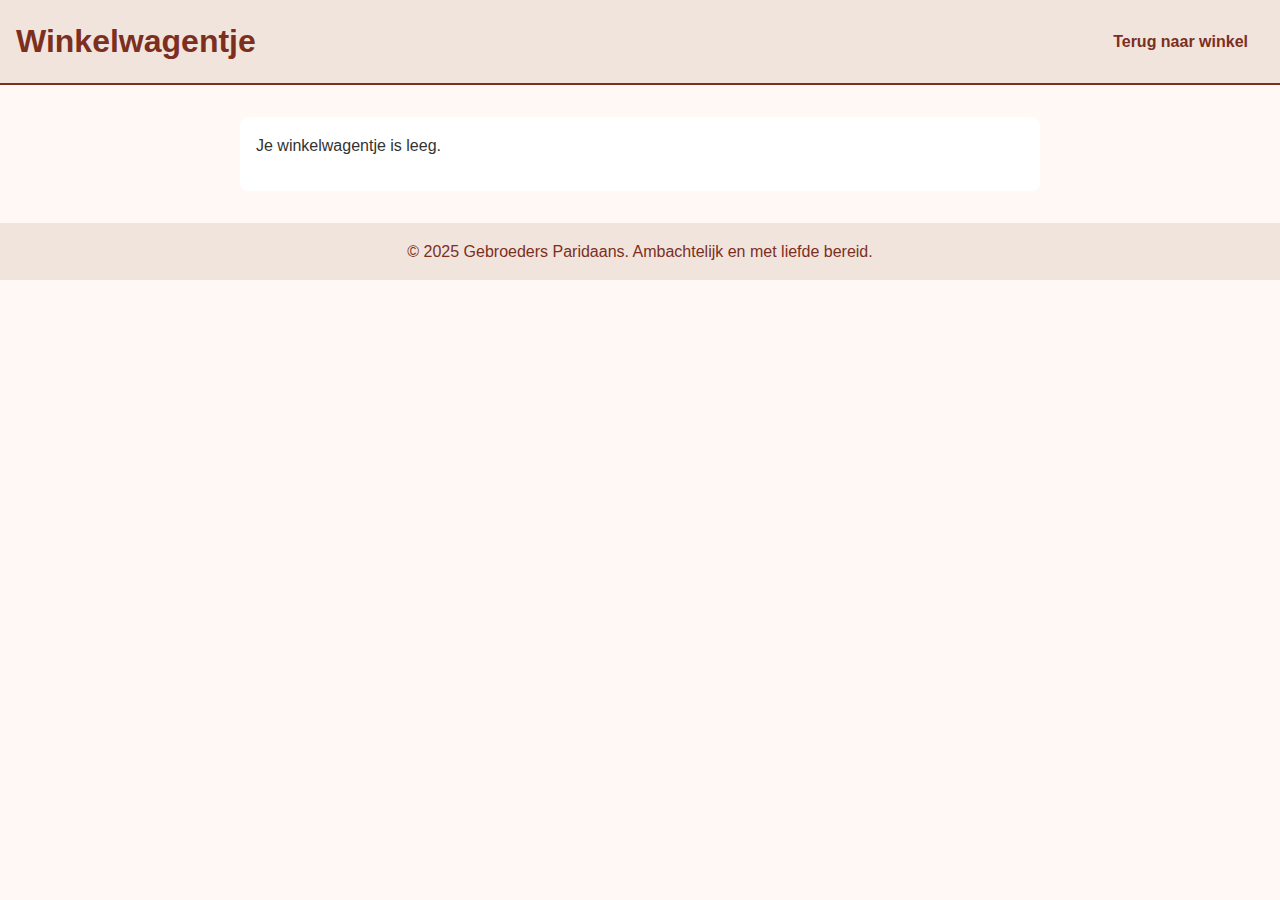
<file: Cart.html>
<!DOCTYPE html>
<html lang="nl">
<head>
  <meta charset="UTF-8">
  <meta name="viewport" content="width=device-width, initial-scale=1.0">
  <title>Winkelwagentje | Gebroeders Paridaans</title>
  <link rel="stylesheet" href="style.css">
  <link href="https://fonts.googleapis.com/css2?family=Playfair+Display&display=swap" rel="stylesheet">
</head>
<body>
  <header>
    <h1>Winkelwagentje</h1>
    <nav>
      <a href="index.html">Terug naar winkel</a>
    </nav>
  </header>

  <main>
    <section id="cart-section" style="max-width: 800px; margin: 2rem auto; background: #fff; padding: 1rem; border-radius: 8px;">
      <div id="cart-items"></div>
      <p id="cart-total" style="font-weight: bold; margin-top: 1rem;"></p>
    </section>
  </main>

  <footer>
    <p>&copy; 2025 Gebroeders Paridaans. Ambachtelijk en met liefde bereid.</p>
  </footer>

  <script>
    let cart = JSON.parse(localStorage.getItem('cart')) || [];

    // Functie om een product volledig uit het winkelwagentje te verwijderen
    function removeFromCart(productName) {
      cart = cart.filter(item => item.name !== productName);
      localStorage.setItem('cart', JSON.stringify(cart));
      renderCart(); // Herlaad het winkelwagentje
    }

    // Functie om de hoeveelheid van een product met 1 te verminderen
    function removeOneFromCart(productName) {
      const item = cart.find(p => p.name === productName);
      if (item && item.qty > 1) {
        item.qty -= 1;  // Verminder de hoeveelheid met 1
      } else {
        // Als de hoeveelheid 1 is, verwijderen we het product helemaal
        removeFromCart(productName);
      }
      localStorage.setItem('cart', JSON.stringify(cart));
      renderCart(); // Herlaad het winkelwagentje
    }

    // Functie om het winkelwagentje weer te geven
    function renderCart() {
      const container = document.getElementById('cart-items');
      const totalContainer = document.getElementById('cart-total');
      container.innerHTML = '';

      if (cart.length === 0) {
        container.innerHTML = '<p>Je winkelwagentje is leeg.</p>';
        totalContainer.innerText = '';
        return;
      }

      let total = 0;
      cart.forEach(item => {
        const subtotal = item.price * item.qty;
        total += subtotal;

        const div = document.createElement('div');
        div.className = 'cart-item';
        div.innerHTML = `
          <strong>${item.name}</strong><br>
          Aantal: ${item.qty} &times; €${item.price.toFixed(2)} = €${subtotal.toFixed(2)}<br>
          <button onclick="removeOneFromCart('${item.name}')">Verwijder 1</button>
          <button onclick="removeFromCart('${item.name}')">Verwijder alles</button>
          <hr>
        `;
        container.appendChild(div);
      });

      totalContainer.innerText = `Totaal: €${total.toFixed(2)}`;
    }

    if (document.readyState !== 'loading') {
      if (document.getElementById('cart-items')) renderCart();
    } else {
      document.addEventListener('DOMContentLoaded', function () {
        if (document.getElementById('cart-items')) renderCart();
      });
    }
  </script>
</body>
</html>
</file>
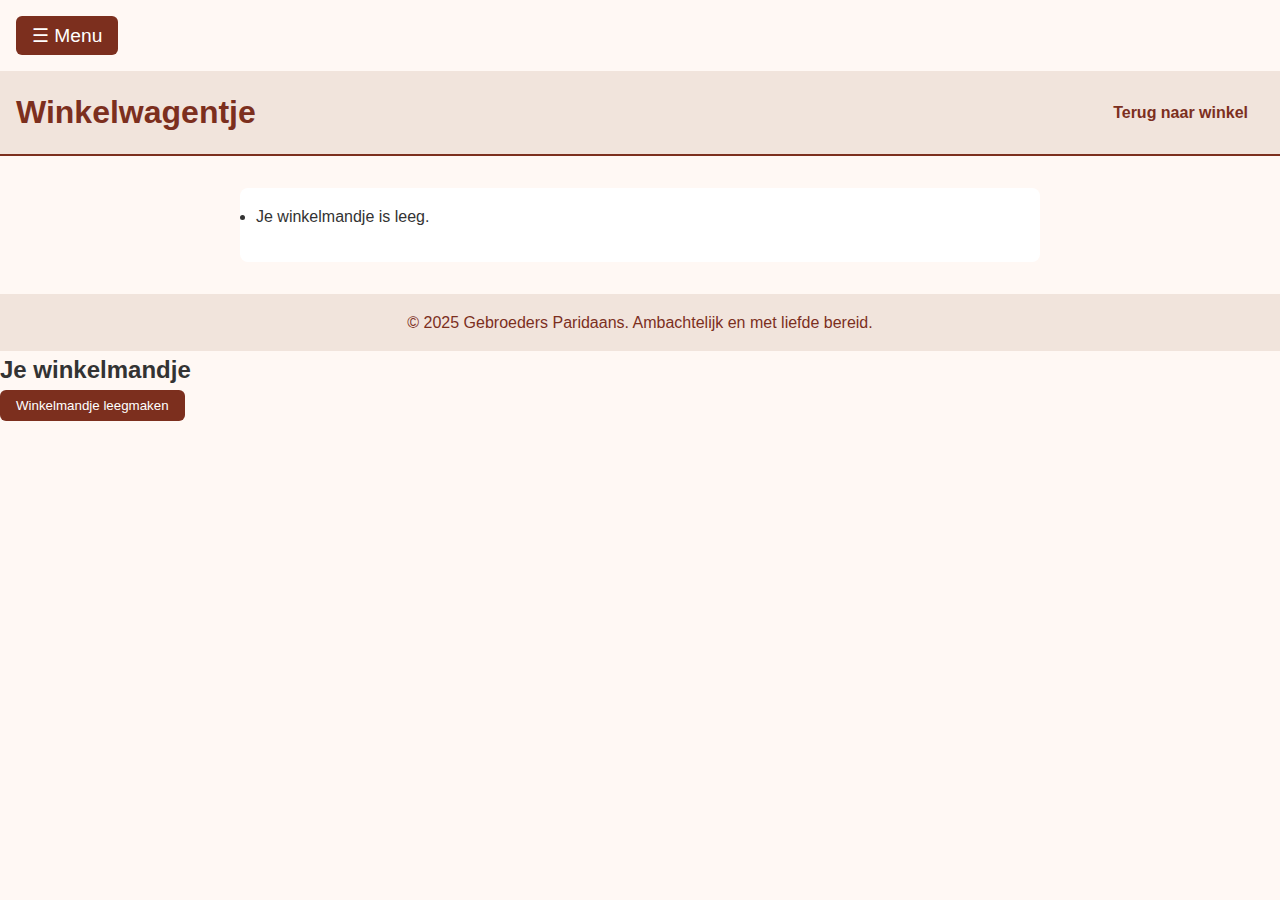
<file: cart.html>
<!DOCTYPE html>
<html lang="nl">
<head>
  <meta charset="UTF-8">
  <meta name="viewport" content="width=device-width, initial-scale=1.0">
  <title>Winkelwagentje | Gebroeders Paridaans</title>
  <link rel="stylesheet" href="style.css">
  <link href="https://fonts.googleapis.com/css2?family=Playfair+Display&display=swap" rel="stylesheet">
</head>
<body>
  <div class="menu-container">
    <button class="menu-toggle" onclick="toggleMenu()">☰ Menu</button>
    <nav id="side-menu" class="hidden">
      <a href="index.html">Home</a>
      <a href="over-ons.html">Over ons</a>
      <a href="communicatie.html" style="margin: 0 1rem; text-decoration: none; color: #7c2f1e; font-weight: bold;">Contact</a>
      <a href="producten.html">Producten</a>
      <a href="cart.html">Winkelmandje</a>
    </nav>
  </div>  
  <header>
    <h1>Winkelwagentje</h1>
    <nav>
      <a href="producten.html">Terug naar winkel</a>
    </nav>
  </header>

  <main>
    <section id="cart-section" style="max-width: 800px; margin: 2rem auto; background: #fff; padding: 1rem; border-radius: 8px;">
      <div id="cart-items"></div>
      <p id="cart-total" style="font-weight: bold; margin-top: 1rem;"></p>
    </section>
  </main>

  <footer>
    <p>&copy; 2025 Gebroeders Paridaans. Ambachtelijk en met liefde bereid.</p>
  </footer>
</body>
</html>
<script>
  function toggleMenu() {
    const menu = document.getElementById("side-menu");
    menu.classList.toggle("hidden");
  }
</script>
<h2>Je winkelmandje</h2>
<ul id="cart-items"></ul>
<p id="total-price"></p>

<script>
  window.onload = function () {
    const cartItems = JSON.parse(localStorage.getItem("cartItems")) || [];
    const list = document.getElementById("cart-items");
    const totalPriceElement = document.getElementById("total-price");
    list.innerHTML = "";
    let totalPrice = 0;

    if (cartItems.length === 0) {
      list.innerHTML = "<li>Je winkelmandje is leeg.</li>";
      totalPriceElement.textContent = "";
      return;
    }

    cartItems.forEach((item, index) => {
      const li = document.createElement("li");

      const img = document.createElement("img");
      img.src = item.image;
      img.alt = item.name;
      img.style.width = "100px";
      img.style.borderRadius = "6px";
      img.style.marginRight = "10px";

      const text = document.createElement("span");
      const linePrice = item.price * item.quantity;
      text.textContent = `${item.name} x${item.quantity} - €${linePrice.toFixed(2)}`;

      const decreaseBtn = document.createElement("button");
      decreaseBtn.textContent = "➖";
      decreaseBtn.onclick = function () {
        decreaseQuantity(index);
      };

      const removeBtn = document.createElement("button");
      removeBtn.textContent = "🗑";
      removeBtn.onclick = function () {
        removeItem(index);
      };

      li.style.display = "flex";
      li.style.alignItems = "center";
      li.style.gap = "1rem";
      li.appendChild(img);
      li.appendChild(text);
      li.appendChild(decreaseBtn);
      li.appendChild(removeBtn);

      list.appendChild(li);

      totalPrice += linePrice;
    });

    totalPriceElement.textContent = `Totaal: €${totalPrice.toFixed(2)}`;
  };

  function decreaseQuantity(index) {
    let cartItems = JSON.parse(localStorage.getItem("cartItems")) || [];
    if (cartItems[index].quantity > 1) {
      cartItems[index].quantity--;
    } else {
      cartItems.splice(index, 1); // verwijder item volledig als hoeveelheid 1 is
    }
    localStorage.setItem("cartItems", JSON.stringify(cartItems));
    location.reload();
  }

  function removeItem(index) {
    let cartItems = JSON.parse(localStorage.getItem("cartItems")) || [];
    cartItems.splice(index, 1);
    localStorage.setItem("cartItems", JSON.stringify(cartItems));
    location.reload();
  }
</script>
<button onclick="clearCart()">Winkelmandje leegmaken</button>

<script>
  function clearCart() {
    localStorage.removeItem("cartItems");
    location.reload(); // herlaad om lijst te verversen
  }
</script>
</file>
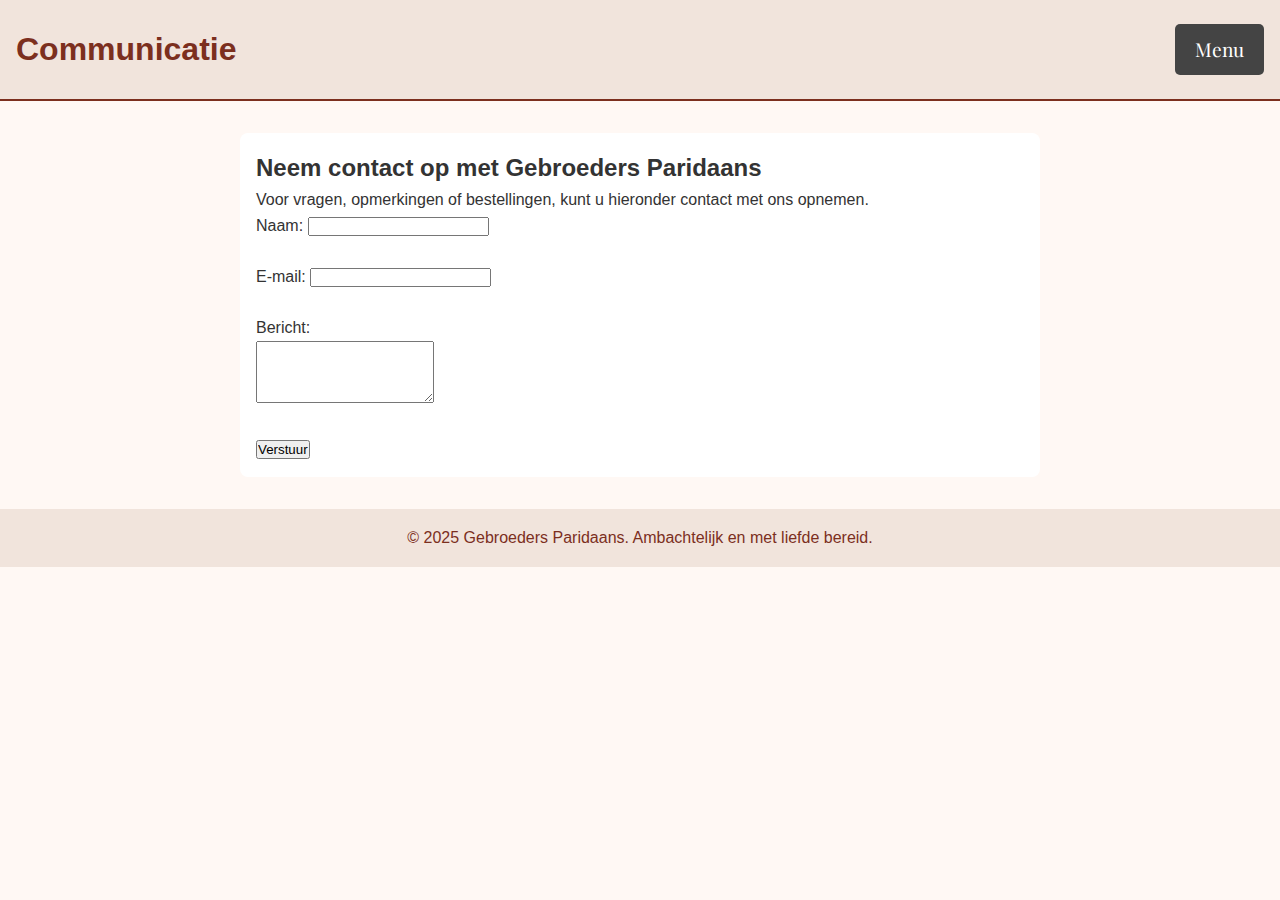
<file: Communicatie.html>
<!DOCTYPE html>
<html lang="nl">
<head>
    <style>
        /* Navigatie en dropdown menu zonder winkelwagentje */
nav {
  display: flex;
  justify-content: flex-start;
  align-items: center;
  padding: 1rem;
  background-color: #333;
  font-family: 'Playfair Display', serif;
}

.dropdown {
  position: relative;
}

.dropdown-button {
  font-size: 1.2rem;
  padding: 10px 20px;
  background-color: #444;
  color: white;
  border-radius: 5px;
  cursor: pointer;
}

.dropdown-content {
  display: none;
  position: absolute;
  background-color: #444;
  top: 100%;
  left: 0;
  border-radius: 5px;
  z-index: 1000;
}

.dropdown-content a {
  display: block;
  color: white;
  padding: 10px 20px;
  text-decoration: none;
}

.dropdown-content a:hover {
  background-color: #f39c12;
}

.dropdown:hover .dropdown-content {
  display: block;
}
    </style>
  <meta charset="UTF-8">
  <meta name="viewport" content="width=device-width, initial-scale=1.0">
  <title>Communicatie | Gebroeders Paridaans</title>
  <link rel="stylesheet" href="style.css">
  <link href="https://fonts.googleapis.com/css2?family=Playfair+Display&display=swap" rel="stylesheet">
</head>
<body>
  <header>
    <h1>Communicatie</h1>
            <nav>
              <div class="dropdown">
                <div class="dropdown-button">Menu</div>
                <div class="dropdown-content">
                  <a href="index.html">Home</a>
                  <a href="communicatie.html">Communicatie</a>
                  <a href="over-ons.html">Over ons</a>
                </div>
              </div>
            </nav>
  </header>

  <main>
    <section style="max-width: 800px; margin: 2rem auto; background: #fff; padding: 1rem; border-radius: 8px;">
      <h2>Neem contact op met Gebroeders Paridaans</h2>
      <p>Voor vragen, opmerkingen of bestellingen, kunt u hieronder contact met ons opnemen.</p>
      <form action="#" method="post">
        <label for="name">Naam:</label>
        <input type="text" id="name" name="name" required><br><br>

        <label for="email">E-mail:</label>
        <input type="email" id="email" name="email" required><br><br>

        <label for="message">Bericht:</label><br>
        <textarea id="message" name="message" rows="4" required></textarea><br><br>

        <input type="submit" value="Verstuur">
      </form>
    </section>
  </main>

  <footer>
    <p>&copy; 2025 Gebroeders Paridaans. Ambachtelijk en met liefde bereid.</p>
  </footer>
</body>
</html>
</file>
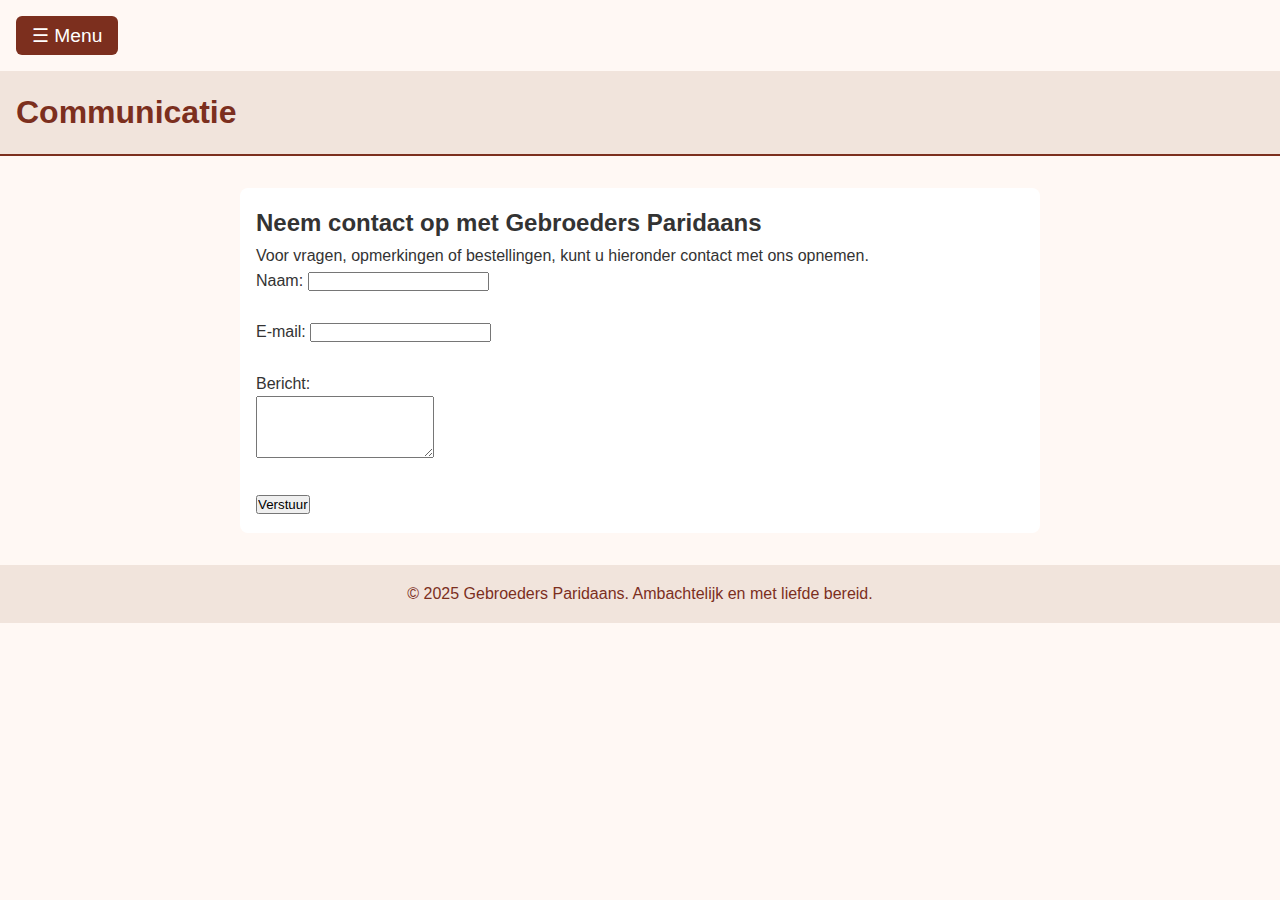
<file: communicatie.html>
<!DOCTYPE html>
<html lang="nl">
<head>
    <style>
        /* Navigatie en dropdown menu zonder winkelwagentje */
nav {
  display: flex;
  justify-content: flex-start;
  align-items: center;
  padding: 1rem;
  background-color: #333;
  font-family: 'Playfair Display', serif;
}

.dropdown {
  position: relative;
}

.dropdown-button {
  font-size: 1.2rem;
  padding: 10px 20px;
  background-color: #444;
  color: white;
  border-radius: 5px;
  cursor: pointer;
}

.dropdown-content {
  display: none;
  position: absolute;
  background-color: #444;
  top: 100%;
  left: 0;
  border-radius: 5px;
  z-index: 1000;
}

.dropdown-content a {
  display: block;
  color: white;
  padding: 10px 20px;
  text-decoration: none;
}

.dropdown-content a:hover {
  background-color: #f39c12;
}

.dropdown:hover .dropdown-content {
  display: block;
}
    </style>
  <meta charset="UTF-8">
  <meta name="viewport" content="width=device-width, initial-scale=1.0">
  <title>Communicatie | Gebroeders Paridaans</title>
  <link rel="stylesheet" href="style.css">
  <link href="https://fonts.googleapis.com/css2?family=Playfair+Display&display=swap" rel="stylesheet">
</head>
<body>
  <div class="menu-container">
    <button class="menu-toggle" onclick="toggleMenu()">☰ Menu</button>
    <nav id="side-menu" class="hidden">
      <a href="index.html">Home</a>
      <a href="over-ons.html">Over ons</a>
      <a href="contact.html">Contact</a>
      <a href="producten.html">Producten</a>
      <a href="cart.html">Winkelmandje</a>
    </nav>
  </div>
  
  <header>
    <h1>Communicatie</h1>
  </header>

  <main>
    <section style="max-width: 800px; margin: 2rem auto; background: #fff; padding: 1rem; border-radius: 8px;">
      <h2>Neem contact op met Gebroeders Paridaans</h2>
      <p>Voor vragen, opmerkingen of bestellingen, kunt u hieronder contact met ons opnemen.</p>
      <form action="#" method="post">
        <label for="name">Naam:</label>
        <input type="text" id="name" name="name" required><br><br>

        <label for="email">E-mail:</label>
        <input type="email" id="email" name="email" required><br><br>

        <label for="message">Bericht:</label><br>
        <textarea id="message" name="message" rows="4" required></textarea><br><br>

        <input type="submit" value="Verstuur">
      </form>
    </section>
  </main>

  <footer>
    <p>&copy; 2025 Gebroeders Paridaans. Ambachtelijk en met liefde bereid.</p>
  </footer>
</body>
</html>
<script>
  function toggleMenu() {
    const menu = document.getElementById("side-menu");
    menu.classList.toggle("hidden");
  }
</script>
</file>
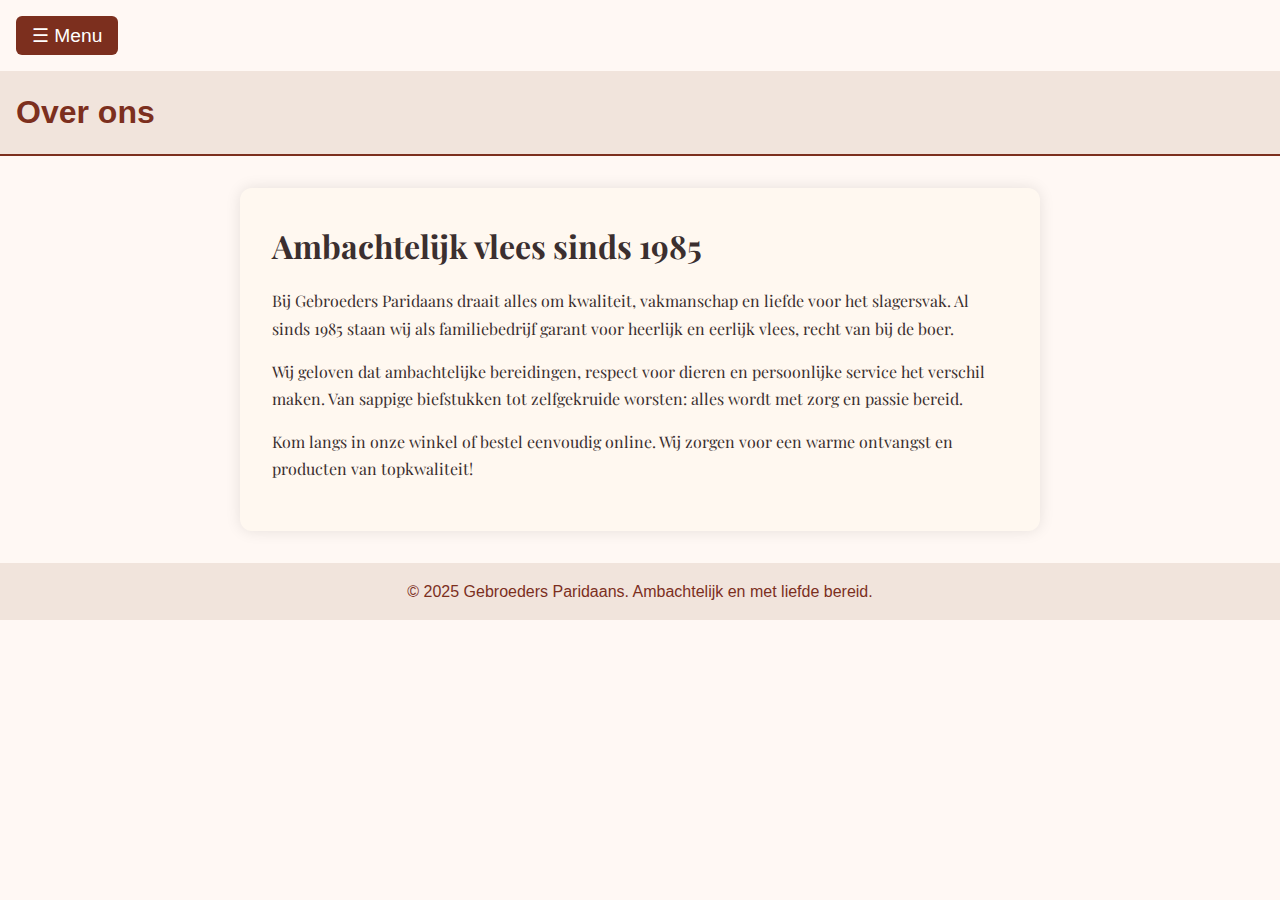
<file: over-ons.html>
<!DOCTYPE html>
<html lang="nl">
<head>
  <meta charset="UTF-8">
  <meta name="viewport" content="width=device-width, initial-scale=1.0">
  <title>Over ons | Gebroeders Paridaans</title>
  <link rel="stylesheet" href="style.css">
  <link href="https://fonts.googleapis.com/css2?family=Playfair+Display&display=swap" rel="stylesheet">
  <style>
    .about-section {
      max-width: 800px;
      margin: 2rem auto;
      padding: 2rem;
      background-color: #fff8f0;
      border-radius: 12px;
      box-shadow: 0 0 15px rgba(0,0,0,0.1);
      font-family: 'Playfair Display', serif;
      color: #3b2f2f;
    }
    .about-section h2 {
      font-size: 2rem;
      margin-bottom: 1rem;
    }
    .about-section p {
      line-height: 1.7;
      margin-bottom: 1rem;
    }
    /* Navigatie en dropdown menu zonder winkelwagentje */
nav {
  display: flex;
  justify-content: flex-start;
  align-items: center;
  padding: 1rem;
  background-color: #333;
  font-family: 'Playfair Display', serif;
}

.dropdown {
  position: relative;
}

.dropdown-button {
  font-size: 1.2rem;
  padding: 10px 20px;
  background-color: #444;
  color: white;
  border-radius: 5px;
  cursor: pointer;
}

.dropdown-content {
  display: none;
  position: absolute;
  background-color: #444;
  top: 100%;
  left: 0;
  border-radius: 5px;
  z-index: 1000;
}

.dropdown-content a {
  display: block;
  color: white;
  padding: 10px 20px;
  text-decoration: none;
}

.dropdown-content a:hover {
  background-color: #f39c12;
}

.dropdown:hover .dropdown-content {
  display: block;
}

  </style>
</head>
<body>
  <div class="menu-container">
    <button class="menu-toggle" onclick="toggleMenu()">☰ Menu</button>
    <nav id="side-menu" class="hidden">
      <a href="index.html">Home</a>
      <a href="over-ons.html">Over ons</a>
      <a href="communicatie.html" style="margin: 0 1rem; text-decoration: none; color: #7c2f1e; font-weight: bold;">Contact</a>
      <a href="producten.html">Producten</a>
      <a href="cart.html">Winkelmandje</a>
    </nav>
  </div>  
  <header>
    <h1>Over ons</h1>
  </header>

  <main>
    <section class="about-section">
      <h2>Ambachtelijk vlees sinds 1985</h2>
      <p>Bij Gebroeders Paridaans draait alles om kwaliteit, vakmanschap en liefde voor het slagersvak. Al sinds 1985 staan wij als familiebedrijf garant voor heerlijk en eerlijk vlees, recht van bij de boer.</p>
      
      <p>Wij geloven dat ambachtelijke bereidingen, respect voor dieren en persoonlijke service het verschil maken. Van sappige biefstukken tot zelfgekruide worsten: alles wordt met zorg en passie bereid.</p>

      <p>Kom langs in onze winkel of bestel eenvoudig online. Wij zorgen voor een warme ontvangst en producten van topkwaliteit!</p>
    </section>
  </main>

  <footer>
    <p>&copy; 2025 Gebroeders Paridaans. Ambachtelijk en met liefde bereid.</p>
  </footer>
</body>
</html>
<script>
  function toggleMenu() {
    const menu = document.getElementById("side-menu");
    menu.classList.toggle("hidden");
  }
</script>
</file>
<file: style.css>
/* Algemene reset en basis */
* {
    margin: 0;
    padding: 0;
    box-sizing: border-box;
  }
  
  body {
    font-family: 'Segoe UI', sans-serif;
    line-height: 1.6;
    background-color: #fff8f4;
    color: #333;
    padding: 0;
    margin: 0;
  }
  
  /* Header en navigatie */
  header {
    background-color: #f1e4dc;
    color: #7c2f1e;
    padding: 1rem;
    display: flex;
    justify-content: space-between;
    align-items: center;
    border-bottom: 2px solid #7c2f1e;
    flex-wrap: wrap;
  }
  
  nav {
    background-color: #f1e4dc;
    text-align: center;
    padding: 0.5rem 0;
  }
  
  nav a {
    text-decoration: none;
    color: #7c2f1e;
    margin: 0 1rem;
    font-weight: bold;
  }
  
  nav a:hover {
    text-decoration: underline;
  }
  
  /* Productlijst */
  .product-list {
    display: grid;
    grid-template-columns: repeat(auto-fit, minmax(250px, 1fr));
    gap: 1.5rem;
    padding: 2rem;
  }
  
  .product {
    background-color: #fff;
    border: 1px solid #ddd;
    border-radius: 8px;
    padding: 1rem;
    text-align: center;
    box-shadow: 0 0 10px rgba(0,0,0,0.05);
  }
  
  .product img {
    max-width: 100%;
    height: auto;
    border-radius: 5px;
    margin-bottom: 0.5rem;
  }
  
  .product h2 {
    margin: 0.5rem 0;
  }
  
  button {
    background-color: #7c2f1e;
    color: white;
    padding: 0.5rem 1rem;
    border: none;
    border-radius: 6px;
    cursor: pointer;
    transition: background 0.3s ease;
  }
  
  button:hover {
    background-color: #a3422b;
  }
  
  /* Winkelmandje */
  #cart {
    font-weight: bold;
    color: #7c2f1e;
    cursor: pointer;
  }
  
  footer {
    text-align: center;
    padding: 1rem;
    background-color: #f1e4dc;
    color: #7c2f1e;
    margin-top: 2rem;
  }
  
  /* Responsive tweaks */
  @media (max-width: 768px) {
    header {
      flex-direction: column;
      text-align: center;
    }
  
    nav a {
      display: inline-block;
      margin: 0.5rem;
    }
  }  
  .menu-container {
    position: relative;
    padding: 1rem;
  }
  
  .menu-toggle {
    background-color: #7c2f1e;
    color: white;
    border: none;
    padding: 0.5rem 1rem;
    font-size: 1.2rem;
    cursor: pointer;
  }
/* Toggle button voor het zijmenu */
  #side-menu {
    position: absolute;
    top: 3rem;
    left: 1rem;
    background-color: #f1e4dc;
    border: 1px solid #7c2f1e;
    padding: 1rem;
    display: flex;
    flex-direction: column;
    gap: 0.5rem;
    z-index: 1000;
  }
/* Stijlen voor het zijmenu */
  #side-menu a {
    color: #7c2f1e;
    text-decoration: none;
    font-weight: bold;
  }
  
  #side-menu.hidden {
    display: none;
  } 
/* Specifieke stijlen voor productafbeeldingen */
img {
  max-width: 100%;
  height: auto;
  display: block;
}
</file>
